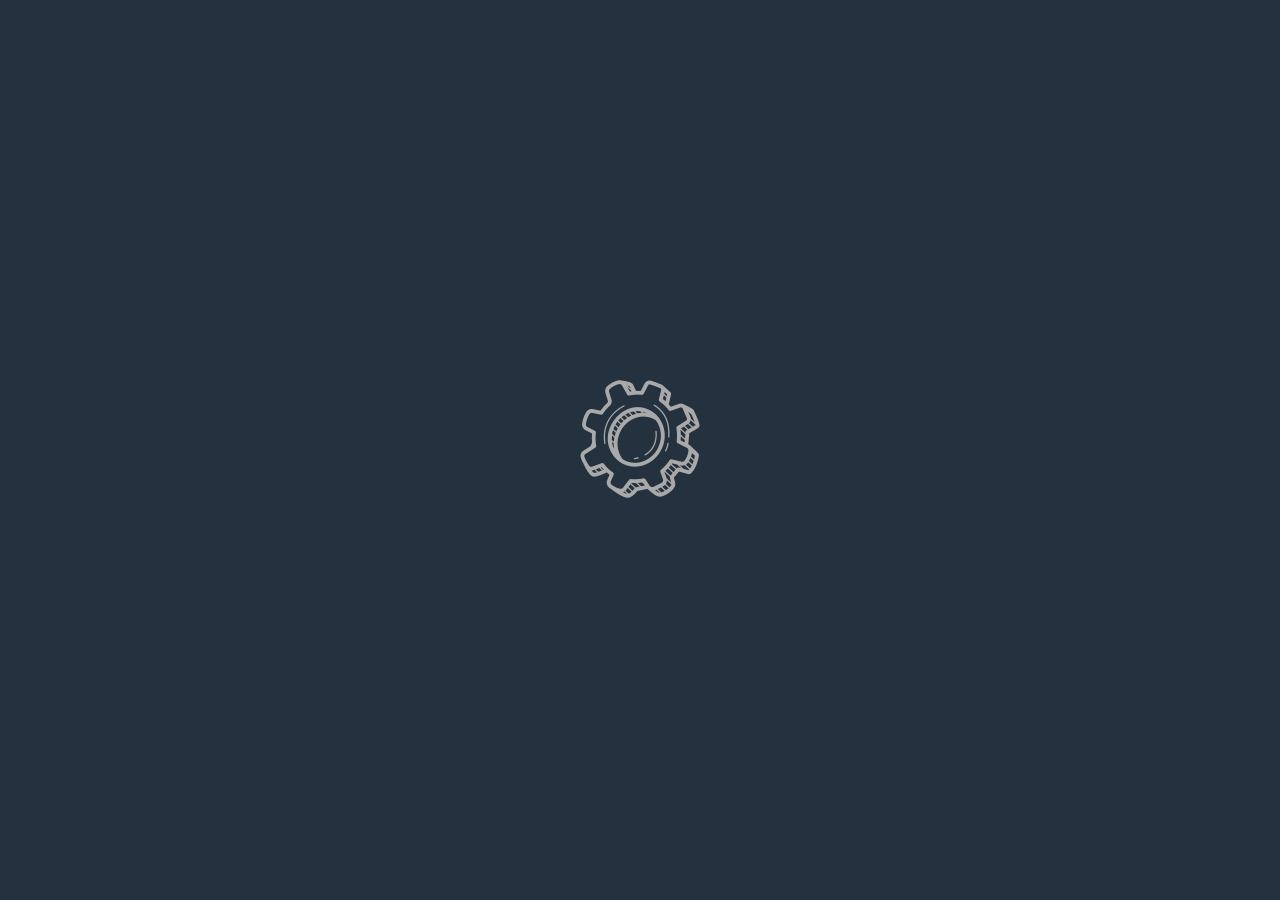
<file: myresumesite/index.html>
<!DOCTYPE html>
<html lang="en">
<head>
    <meta charset="UTF-8">
    <meta http-equiv="X-UA-Compatible" content="IE=edge">
    <meta name="viewport" content="width=device-width, initial-scale=1.0">
    <title>個人網站練習</title>
     <link rel="stylesheet" href="css/normalize.css">
     <link rel="stylesheet" href="css/style.css">

     
</head>
<body>
        <!--loading加載中頁面的齒輪-->
    <div id="progress">
        <div class="loading">
            <img src="css/gear.png" alt="loading">
        </div>
    </div>

        
        <div class="primary-content wrapper-content" >
          
           
            <div class="wrapper-primary-text">
                <h2 class="primary__title section__title">hello everyone<br> i am<span> Yi-Ting Guo</span></h2>
                <p class="primary__text">您好，我的名字是郭宜婷。<br>
                    個性認真負責，確定要做的工作就會想盡辦法完成，努力解決過程中遇到的所有困難。</p>
                <a href="auto.html" class="primary__link-button link-button">自傳</a>
                <a href="expertise.html" class="primary__link-button link-button">專長</a>
                <a href="works.html" class="primary__link-button link-button">作品</a>
                <a href="contact.html" class="primary__link-button link-button">聯繫</a>
            </div>

        </div>

        <!--跟隨鼠標的齒輪圖片-->
        <div class="img"></div>

        

</body>
<script src="css/style.js"></script><!--連結.js，齒輪追蹤鼠標的動作-->

</html>
</file>
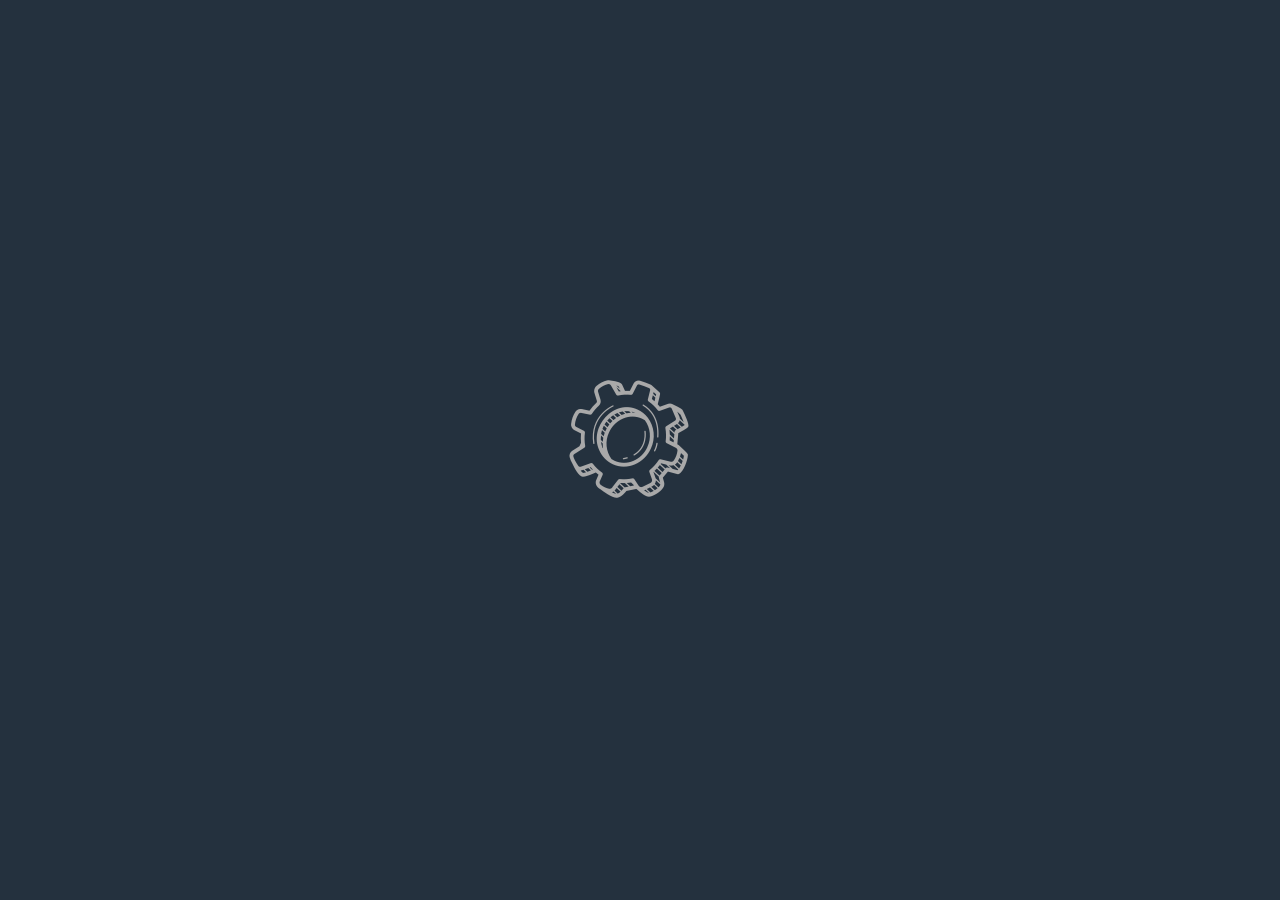
<file: myresumesite/auto.html>
<!DOCTYPE html>
<html lang="en">
<head>
    <meta charset="UTF-8">
    <meta http-equiv="X-UA-Compatible" content="IE=edge">
    <meta name="viewport" content="width=device-width, initial-scale=1.0">
    <title>自傳</title>
    <link rel="stylesheet" href="css/auto.css">
</head>
<body>
<!--loading加載中頁面的齒輪-->
    <div id="progress">
        <div class="loading">
            <img src="css/gear.png" alt="loading">
        </div>
    </div>

    <h1>AUTOBIOGRAPHY</h1>
    <div class="a">
        <p class="auto">
            <span>個人背景<br></span>
            我的名字叫郭宜婷，今年畢業於實踐大學資訊與通訊學系，學習網站、app設計，興趣是前端及ai深度學習，主要撰寫的語言是Python、PHP、JavaScript。<br><br>
            <span>大學時期<br></span>
            大多學習前端網頁及資料庫技術，大四專題為：智慧公共圖書館座位辨識管理系統。訓練YOLO v5模型辨識目標「人、座位」數目、結合前後端及資料庫顯示最新空位數於網站中。
            並且時常會在課餘時間自主學習前後端、ai深度學習等領域之技術。
        </p>
    </div>






    <!--漢堡選單-->
    <nav class="nav-box">
        <input type="checkbox" id="menu">
        <label for="menu" class="line">
           <img class="menu" src="ham.png"  width="40"; height="40";>
        </label>
        <div class="menu-list">
           <ul>
               <li><a class="list" href="index.html">首頁 index</a></li>
               <li><a class="list" href="expertise.html">專長 skill</a></li>
               <li><a class="list" href="works.html">作品 works</a></li>
               <li><a class="list" href="contact.html">聯繫 contact</a></li>
           </ul>
      </div>
    </nav>
    
    <!--跟隨鼠標跑的齒輪圖片-->
    <div class="img"></div>
    
</body>
<script src="css/style.js"></script>
</html>
</file>
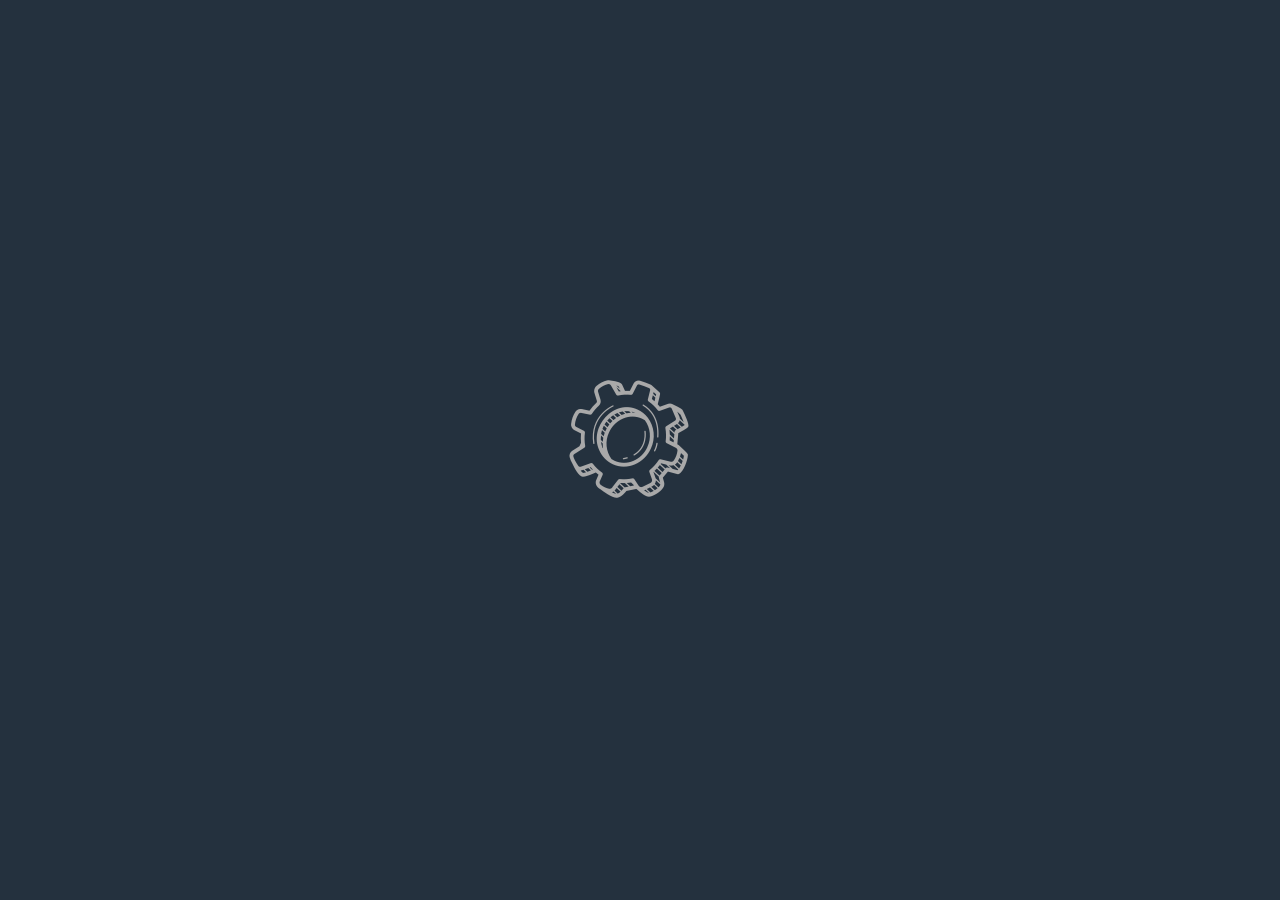
<file: myresumesite/contact.html>
<!DOCTYPE html>
<html lang="en">
<head>
    <meta charset="UTF-8">
    <meta http-equiv="X-UA-Compatible" content="IE=edge">
    <meta name="viewport" content="width=device-width, initial-scale=1.0">
    <title>聯繫方式</title>
    <link rel="stylesheet" href="css/contact.css">

</head>                 
<body>

    <!--loading加載中頁面的齒輪-->
    <div id="progress">
        <div class="loading">
            <img src="css/gear.png" alt="loading">
        </div>
    </div>


        <h1 style="text-align:center;">CONTACT ME</h1>
    
        <div class="all">
        <div class="pic">
            <a href="mailto:ahnetee99@gmail.com"><img src="gmail.png"; width="100px"; height="90px"></a>
         <div class="gg">
                          ▼<br>
            寄信給ahnetee99@gamil.com
            </div>
        </div>
        <div class="line1">
           <a href="https://line.me/ti/p/c6pyazPHcv"><img src="line.png"; width="100px"; height="90px"></a>
           <div class="ll">
              ▼<br>
            添加我的line好友
          </div>
        </div>
        <div class="phone">
            <img src="phone.png"; width="100px"; height="90px">
            <div class="pp">
                ▼<br>
            (09)09-279-917
            </div>
        </div>
        </div>

    <!--漢堡選單-->
    <nav class="nav-box">
        <input type="checkbox" id="menu">
        <label for="menu" class="line">
           <img class="menu" src="ham.png"  width="40"; height="40";>
        </label>
        <div class="menu-list">
           <ul>
               <li><a class="list" href="index.html">首頁 index</a></li>
               <li><a class="list" href="auto.html">自傳 auto</a></li>
               <li><a class="list" href="expertise.html">專長 skill</a></li>
               <li><a class="list" href="works.html">作品 works</a></li>
           </ul>
      </div>
    </nav>
    
    

    <!--跟隨鼠標的齒輪圖片-->
    <div class="img"></div>

</body>

<script src="css/style.js"></script><!--連結.js，齒輪追蹤鼠標的動作-->

</html>
</file>
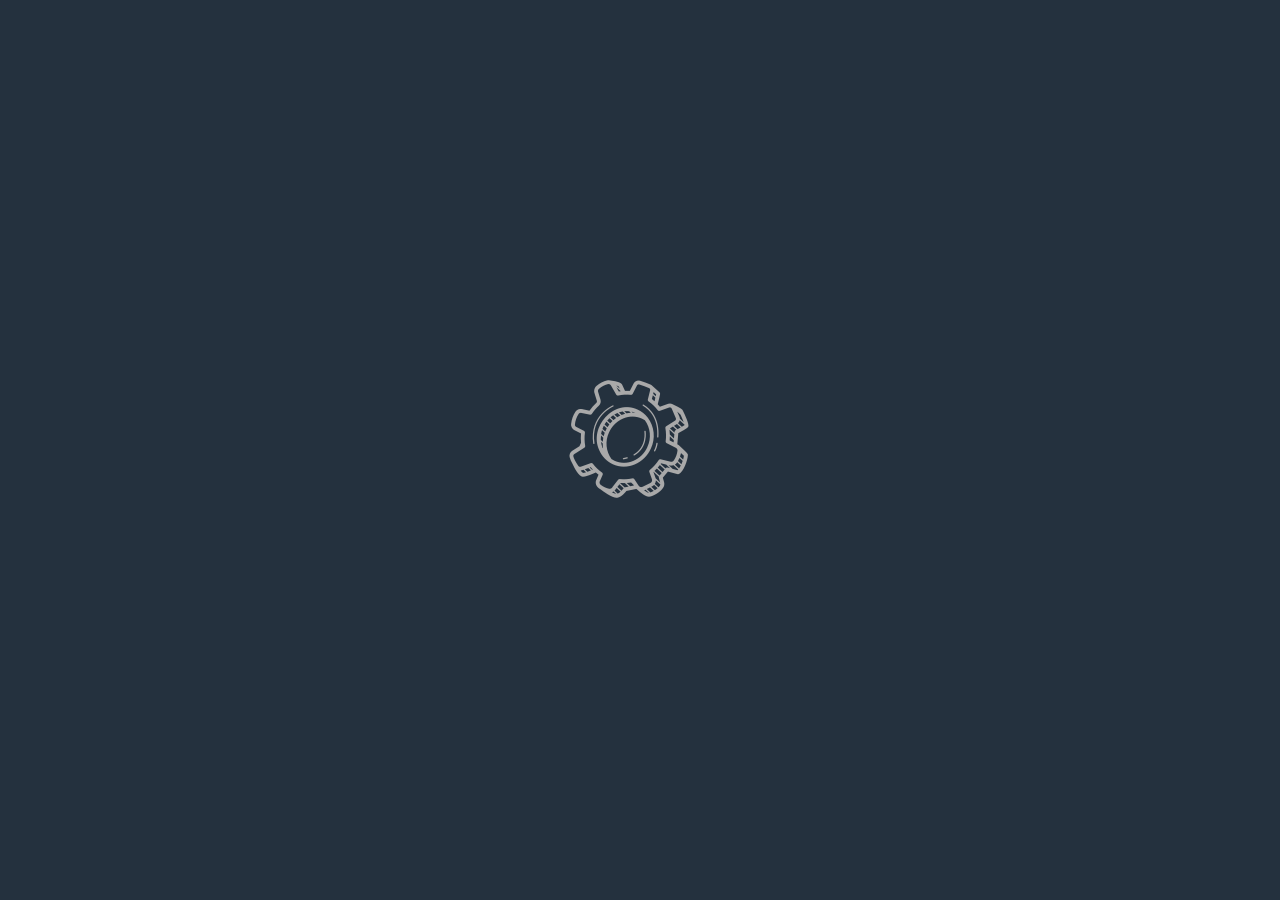
<file: myresumesite/expertise.html>
<!DOCTYPE html>
<html lang="en">
<head>
    <meta charset="UTF-8">
    <meta http-equiv="X-UA-Compatible" content="IE=edge">
    <meta name="viewport" content="width=device-width, initial-scale=1.0">
    <title>專長網頁</title>
    <!--連結expertise.css-->
    <link rel="stylesheet" href="css/expertise.css">
</head>
<body>

    <!--loading加載中頁面的齒輪-->
    <div id="progress">
        <div class="loading">
            <img src="css/gear.png" alt="loading">
        </div>
    </div>
    
    <h1>MY SKILLS</h1>
    


    <div id="i01"><img class="item" src="html.png" width="100px" height="auto">html</div>
    <div id="i02"><img class="item" src="css.png" width="100px" height="auto">css</div>
    <div id="i03"><img class="item" src="js.png" width="100px" height="auto">js</div>
    <div id="i04"><img class="item" src="php.png" width="100px" height="auto">php</div>
    <div id="i05"><img class="item" src="python.png" width="100px" height="auto">python</div>
    <div id="i06"><img class="item" src="c.png" width="100px" height="auto">c/c++</div>
    <div id="i07"><img class="item" src="yolo.png" width="100px" height="auto">yolov5</div>
    <div id="i08"><img class="item" src="mysql.png" width="100px" height="auto">mysql</div>
    <div id="i09"><img class="item" src="mac.png" width="90px" height="90px">mac</div>
    <div id="i10"><img class="item" src="windows.png" width="90px" height="80px">windows</div>











    <script>//專長圖片隨滑鼠轉動的動作設置
        document.addEventListener('mousemove',e => {
            const item = document.querySelectorAll(".item")

            const mouseX = e.clientX
            const mouseY = e.clientY

            item.forEach(sqr => {
                const sqrX = sqr.offsetLeft
                const sqrY = sqr.offsetTop

                const diffX = mouseX -sqrX
                const diffY = mouseY -sqrY

                const radians = Math.atan2(diffY,diffX)

                const angle = radians * 180 / Math.PI

                sqr.style.transform = `rotate(${angle}deg)`
            })
        })
    </script>





     <!--漢堡選單-->
     <nav class="nav-box">
        <input type="checkbox" id="menu">
        <label for="menu" class="line">
           <img class="menu" src="ham.png"  width="40"; height="40";>
        </label>
        <div class="menu-list">
           <ul>
               <li><a class="list" href="index.html">首頁 index</a></li>
               <li><a class="list" href="auto.html">自傳 auto</a></li>
               <li><a class="list" href="works.html">作品 works</a></li>
               <li><a class="list" href="contact.html">聯繫 contact</a></li>
           </ul>
      </div>
    </nav>

    <!--跟隨鼠標的齒輪圖片-->
    <div class="img"></div>
    
</body>
<script src="css/style.js"></script><!--連結.js，齒輪追蹤鼠標的動作-->
</html>
</file>
<file: myresumesite/css/style.css>
/*可愛的英文字型*/
@import url('https://fonts.googleapis.com/css2?family=Amatic+SC:wght@700&display=swap');



body {
  background-image: url("index背景.jpeg");
  background-size:100% 100%;
    background-repeat: no-repeat;/*背景圖不重複*/
    background-position: center center;
    background-attachment:fixed;
    background-size: cover;
  margin: 0;
  font-family: 'Amatic SC', cursive;
  letter-spacing: 1px;/*文字間距*/
  color: #333;
  line-height: 1.4;/*行高*/
  text-align: center;
}


a {/*超連結設定*/
  font-family: 'Amatic SC', cursive;
  text-decoration: none;
}



/* primary */
.primary-content {/*中間部分*/
  /*background-image: url('headerimg.jpg');*/
  /*background-color:	saddlebrown;*/
  display: flex;/*資料流向*/
  justify-content: center;/*居中排列*/
  align-items: center;/*項目對齊*/
  padding-top: 1px;
  padding-bottom: 80px;
  padding-left: 30px;
  padding-right: 30px;
}

.wrapper-primary-text {/*介紹文字的百分比*/
  width: 50%;
}


/*index.html*/
.section__title {/*中間的標題*/
  font-family: 'Amatic SC', cursive;
  font-weight: unset;/*文字的粗細*/
  color:#e8e19c;
  letter-spacing: 1px; /*字的間距*/
  line-height: 1.2;/*文字的行高*/
}

.primary__title {/*中間的標題文字 大小設定*/
  font-size: 80px;
  margin-bottom: 50px;
}

.primary__title > span {/*特殊文字設定*/
  color:#c2c2b1;
  text-shadow: 0 0 0.2em #E0FFFF; /*文字周圍螢光*/
}

.primary__text {/*中間的小內容文字*/
  margin-bottom: 25px;
  font-size: 30px;
  
  color:#E6E6FA;
  text-shadow:#181801 0.1em 0.1em 0.2em; /*內容小文字陰影*/
}

.link-button {/*中間的按鈕*/
  display: inline-block;  /*不可設定長寬，按鈕的寬高由他的內容撐開*/
  letter-spacing: 3px;/*文字間距離*/
  background-color: #000;
  color: white;
  border-radius: 3px;/*圓角*/
  padding: 10px 20px;
}

.link-button:hover {/*中間按鈕的反白設定*/
  background-color: wheat;
  color: black;
  transform: scale(1.6);/*按鈕放大設定*/
  transition: all 1s;
}

.primary__link-button {
  margin-bottom: 40px;
}


/*rwd*/
@media screen and (max-width: 1024px) and (min-width: 768px) {
  /*按鈕大小設定*/
  .link-button{
    font-size: 15px;
    display: inline-block;
    padding: 9px 19px;
  }
  /*加載網頁的齒輪*/
  .loading img{
    width: 120px;
    height: 120px;
  }
  .primary-content {
    padding-bottom: 0;
  }

  .wrapper-primary-text {
    width: 50%;
    padding-bottom: 50px;
  }
  .primary__text{
    font-size: 20px;
    margin-bottom: 20px;
  }

  .primary__title {
    font-size: 60px;
  }
  .wrapper-content{
    margin-top: 10%;
  }
}

@media screen and (max-width: 767px) {
  /*按鈕的大小*/
  .link-button{
    font-size: 5px;
    display: inline-block;
    padding: 7px 12px;
  }
  /*加載網頁的齒輪*/
  .loading img{
    width: 90px;
    height: 90px;
  }
  .primary-content {
    flex-direction: column;
    /*padding-bottom: 50%;*/
    padding-top: 5px;
  }
  .wrapper-primary-text {
    width: 90%;
  }
  .primary__text{
    font-size: 18px;
  }

  .primary__title {
    font-size: 48px;
  }
  .primary__link-button{
    display: inline-block;  
  letter-spacing: 1px;/*文字間距離*/
   
  }
  .wrapper-content{
    margin-top: 20%;
  }


}



/*齒輪圖片設定*/

.img{
  width: 50px;
  height: 50px;
  position: absolute;
  background-image: url('gear.png');
  background-size: cover;
}

/*加載中頁面*/
#progress{
  width: 100%;
  height: 100%;
  position: fixed;
  top:0;
  left: 0;
  z-index: 10;
  background-color:#24313e;
}
#progress .loading{
  width: 150px;
  height: 150px;
  position: absolute;
  left: 0;
  top:0;
  bottom: 0;
  right: 0;
  margin: auto;
  overflow: hidden;
  /*轉一圈的秒數*/
  animation: loading 2s infinite linear;
  -webkit-animation: loading 2s infinite linear;
}
/*loading加載中轉圈圈動作*/
@keyframes loading {
  0%{
      transform: rotate(0deg);/*旋轉角度起始*/
  }
  100%{
      transform: rotate(360deg);/*旋轉角度結束*/
  }
}
@-webkit-keyframes loading {
  0%{
      -webkit-transform: rotate(0deg);
  }
  100%{
      -webkit-transform: rotate(360deg);
  }
}
</file>
<file: myresumesite/css/auto.css>
@import url('https://fonts.googleapis.com/css2?family=Amatic+SC:wght@700&display=swap');

 
body{
  font-family: 'Amatic SC', cursive;
  background-image: url("auto背景.jpeg");
  
    background-repeat: no-repeat;/*背景圖不重複*/
    background-position: center center;
    background-attachment:fixed;
    background-size: cover;
}
h1{
  font-size: 40px;
  text-align: center;
  color: #d5f0f3;
}
.auto{
  text-shadow: 0.1em 0.1em 0.2em #142d4f	; /*文字周圍螢光*/
  font-size: 28px;
  color:#E6E6FA	;
  line-height: 1.5;
}
.a{
  margin-top: 8%; /*內文距離頂端*/
}
.auto > span{ /*內文小標題*/
  color: #24313e;
  text-shadow: 0.1em 0.1em 0.2em white	; /*文字周圍螢光*/

}

@media screen and (max-width: 1024px) and (min-width: 768px) {
  h1{
    font-size: 30px;
    color:#ADD8E6;
  }
  
  /*加載網頁的齒輪*/
  .loading img{
    width: 120px;
    height: 120px;
  }

  .auto{
    font-size: 23px;
  }
  .a{
    margin-top: 15%; /*內文距離頂端*/
  }
}
@media screen and (max-width: 767px) {
  h1{
    font-size: 20px;
    color: #4682B4;
  }
  /*加載網頁的齒輪*/
  .loading img{
    width: 90px;
    height: 90px;
  }
  .auto{
    font-size: 19px;
  }
  .a{
    margin-top: 25%; /*內文距離頂端*/
  }
  
}





















/*漢堡選單*/
 .menu{/*漢堡icon位置*/
    position: absolute;
    bottom: 20px;
    left: 20px;
  }
  /*
  選單開合
  */
  
  #menu:checked ~ .menu-list { /*菜單點選後展開的設定*/
    width: 200px;/*選單開起來的寬*/
    height: 250px;/*選單開起來的高*/
    position: absolute;
    bottom: 70px;/*選單開起來的位置*/
    left: 0px;/*選單開起來的位置*/
  }
  /**/
  .menu-list {
    width: 0px;/*未開啟前的寬*/
    height: 0px;/*未開啟前的高*/
    background-image:url('paper.png');/*菜單的背景圖片，需要跟css放同資料夾中！*/
    border-radius:10px;/*菜單圖片四個角圓化*/
    box-shadow: 10px 10px 5px #888888;/*菜單的陰影*/
    position: absolute;
    z-index: 1;
    transition: all .6s;
    overflow: hidden;
    bottom: 70px;/*選單合起來的位置*/
    left: 0px;/*選單合起來的位置*/
  }
  
  .menu-list ul {/*菜單的ul設定*/
    list-style: none;
    margin-left:40px;/*選單裡的字距離左邊*/
    margin-top:45px;/*選單裡的字距離上邊*/
    padding: 0;
  }
  .menu-list ul>li{
    display:block;
  }
  /*
  隱藏核許框
  */
  input#menu {
  display: none;
  }
  
  
  .list{/*菜單裡面的文字*/
    letter-spacing: 4px;/*文字間距*/
    color: black;
    text-decoration: none;
    line-height: 50px;
    font-size: 20px;
  }
  .line img:hover{ /*漢堡圖片放大*/
    transform: scale(1.4);/*按鈕放大設定*/
    transition: all 0.6s;
  }
  
  
  /*跟著滑鼠跑的齒輪圖片設定*/
  .img{
    width: 50px;
    height: 50px;
    position: absolute;
    background-image: url('gear.png');
    background-size: cover;
  }
  
  
  
  
  /*加載中頁面*/
  #progress{
    width: 100%;
    height: 100%;
    position: fixed;
    top:0;
    left: 0;
    z-index: 10;
    background-color:#24313e;
  }
  #progress .loading{
    width: 150px;
    height: 150px;
    position: absolute;
    left: 0;
    top:0;
    bottom: 0;
    right: 0;
    margin: auto;
    overflow: hidden;
    /*轉一圈的秒數*/
    animation: loading 2s infinite linear;
    -webkit-animation: loading 2s infinite linear;
  }
  /*loading加載中轉圈圈動作*/
  @keyframes loading {
    0%{
        transform: rotate(0deg);/*旋轉角度起始*/
    }
    100%{
        transform: rotate(360deg);/*旋轉角度結束*/
    }
  }
  @-webkit-keyframes loading {
    0%{
        -webkit-transform: rotate(0deg);
    }
    100%{
        -webkit-transform: rotate(360deg);
    }
  }
</file>
<file: myresumesite/css/contact.css>
/*可愛的英文字型*/
@import url('https://fonts.googleapis.com/css2?family=Amatic+SC:wght@700&display=swap');

body {/*中間的小字介紹*/
  background-image: url("contact背景.jpeg");
  
    background-repeat: no-repeat;/*背景圖不重複*/
    background-position: center center;
    background-attachment:fixed;
    background-size: cover;
 
  letter-spacing: 1px;/*文字間距*/
  color: whitesmoke;
  line-height: 1.4;/*行高*/
  font-family: 'Amatic SC', cursive;
}

/*多個div的置中*/
.all{
  display:flex;
  justify-content:center;
  margin-top: 18%;
}
h1{
  color:#d5f0f3;
  font-size: 40px;
}








/*加載中頁面*/
#progress{
  width: 100%;
  height: 100%;
  position: fixed;
  top:0;
  left: 0;
  z-index: 10;
  background-color:#24313e;
}
#progress .loading{
  width: 150px;
  height: 150px;
  position: absolute;
  left: 0;
  top:0;
  bottom: 0;
  right: 0;
  margin: auto;
  overflow: hidden;
  /*轉一圈的秒數*/
  animation: loading 2s infinite linear;
  -webkit-animation: loading 2s infinite linear;
}
/*loading加載中轉圈圈動作*/
@keyframes loading {
  0%{
      transform: rotate(0deg);/*旋轉角度起始*/
  }
  100%{
      transform: rotate(360deg);/*旋轉角度結束*/
  }
}
@-webkit-keyframes loading {
  0%{
      -webkit-transform: rotate(0deg);
  }
  100%{
      -webkit-transform: rotate(360deg);
  }
}



/*contact.html聯繫方式頁面*/
.pic img:hover{/*gmail圖示滑鼠移入放大*/
    transform: scale(1.4);/*按鈕放大設定*/
    transition: all 0.6s;
  }
  .pic:hover .gg{ /*gmail*/
    display:block;/*滑入圖片，顯示出文字*/
  }
  .gg{
    display:none;/*沒移入gmail圖片，不顯示文字*/
  }
  .pic{/*gmail顯示文字的設定*/
    width: 200px;
    height: auto;
    text-align: center;
    color:whitesmoke;
    font-size:24px;
  }
  .line1 img:hover{ /*line的設定*/
    transform: scale(1.4);/*按鈕放大設定*/
    transition: all 0.6s;
  }
  .line1:hover .ll{ /*line*/
    display:block;/*滑入圖片，顯示出文字*/
  }
  .ll{
    display:none;/*沒移入line圖片，不顯示文字*/
  }
  .line1{/*line顯示文字的設定*/
    width: 200px;
    height: auto;
    text-align: center;
    color:whitesmoke;
    font-size:25px;
  }
  
  .phone img:hover{ /*phone的設定*/
    transform: scale(1.4);/*按鈕放大設定*/
    transition: all 0.6s;
  }
  .phone:hover .pp{ /*phone*/
    display:block;/*滑入圖片，顯示文字*/
  }
  .pp{
    display:none;/*沒有移入phone圖片，不顯示文字*/
  }
  .phone{/*phone顯示文字的設定*/
    width: 200px;
    height: auto;
    text-align: center;
    color:whitesmoke;
    font-size:25px;
  }
  .pic,.line1,.phone{
    float: left;
    margin: auto 20px;
  }


  /*RWD 響應式網頁*/
  @media screen and (max-width: 1024px) and (min-width: 768px) {
    h1{
      font-size: 30px;
      color: #ADD8E6;
    }
    /*加載頁面的齒輪*/
    .loading img{
      width: 120px;
      height: 120px;
    }
    .pic img,.line1 img,.phone img{
      width: 90px;
      height: 80px;
    }
    .gg,.ll,.pp{
      font-size: 23px;
    }
    .all{
      margin-top: 25%;
    }
    
  }
  @media screen and (max-width: 767px) {
    h1{
      font-size: 20px;
      color: #4682B4;
    }
    .pic img,.line1 img,.phone img{
      width: 80px;
      height: 70px;
    }
    /*加載頁面的齒輪*/
    .loading img{
      width: 90px;
      height: 90px;
    }
    .gg,.ll,.pp{
      font-size: 18px;
    }
    .all{
      margin-top: 45%;
    }
   
  }



















/*漢堡選單*/
.menu{/*漢堡icon位置*/
  position: absolute;
  bottom: 20px;
  left: 20px;
}
/*
選單開合
*/

#menu:checked ~ .menu-list { /*菜單點選後展開的設定*/
  width: 200px;/*選單開起來的寬*/
  height: 250px;/*選單開起來的高*/
  position: absolute;
  bottom: 70px;/*選單開起來的位置*/
  left: 0px;/*選單開起來的位置*/
}
/**/
.menu-list {
  width: 0px;/*未開啟前的寬*/
  height: 0px;/*未開啟前的高*/
  background-image:url('paper.png');/*菜單的背景圖片，需要跟css放同資料夾中！*/
  border-radius:10px;/*菜單圖片四個角圓化*/
  box-shadow: 10px 10px 5px #888888;/*菜單的陰影*/
  position: absolute;
  z-index: 1;
  transition: all .6s;
  overflow: hidden;
  bottom: 70px;/*選單合起來的位置*/
  left: 0px;/*選單合起來的位置*/
}

.menu-list ul {/*菜單的ul設定*/
  list-style: none;
  margin-left:40px;/*選單裡的字距離左邊*/
  margin-top:45px;/*選單裡的字距離上邊*/
  padding: 0;
}
.menu-list ul>li{
  display:block;
}
/*
隱藏核許框
*/
input#menu {
display: none;
}


.list{/*菜單裡面的文字*/
  letter-spacing: 4px;/*文字間距*/
  color: black;
  text-decoration: none;
  line-height: 50px;
  font-size: 20px;
}
.line img:hover{ /*漢堡圖片放大*/
  transform: scale(1.4);/*按鈕放大設定*/
  transition: all 0.6s;
}



  /*跟隨鼠標齒輪圖片設定*/
.img{
  width: 50px;
  height: 50px;
  position: absolute;
  background-image: url('gear.png');
  background-size: cover;
}
</file>
<file: myresumesite/css/expertise.css>
/*可愛的英文字型*/
@import url('https://fonts.googleapis.com/css2?family=Amatic+SC:wght@700&display=swap');



body{
    font-family: 'Amatic SC', cursive;
    background-image: url("expertise背景.jpeg");
    /*background-size:100% 100%;*/
    background-repeat: no-repeat;/*背景圖不重複*/
    background-position: center center;
    background-attachment:fixed;/*網頁捲動，背景圖片固定不動*/
    background-size: cover;/*背景圖片<容器時，將圖片放大*/
}
h1{
    text-align: center;
    color: #d5f0f3;
    font-size: 40px;
      
}

#i01,#i02,#i03,#i04,#i05,#i06,#i07,#i08,#i09,#i10{
    float: left;
    margin: center;
    margin-top: 90px;/*距離頂端*/
    font-size: 40px;
    color: gainsboro;
    text-shadow: 0 0 0.2em black;
    width: 20%;
}



/*RWD*/
@media screen and (max-width: 1024px) and (min-width: 768px) {
    
    h1{
        font-size: 30px;
        color:	#ADD8E6;
    }
    /*加載網頁的齒輪*/
    .loading img{
        width: 120px;
        height: 120px;
      }

    #i01,#i02,#i03,#i04,#i05,#i06,#i07,#i08,#i09,#i10{
        font-size: 30px;
    }
    .item{
        width: 80px;
        height: auto;
        margin-top: 10%;
    }
}
@media screen and (max-width:767px){
    h1{
        font-size: 20px;
        color: #4682B4;
    }
    /*加載網頁的齒輪*/
    .loading img{
        width: 90px;
        height: 90px;
      }
    #i01,#i02,#i03,#i04,#i05,#i06,#i07,#i08,#i09,#i10{
        font-size: 20px;
    }
    .item{
        width: 70px;
        height: auto;
        margin-top: 20%;
    }
    
}


















/*漢堡選單*/
.menu{/*漢堡icon位置*/
    position: absolute;
    bottom: 20px;
    left: 20px;
  }
  /*
  選單開合
  */
  
  #menu:checked ~ .menu-list { /*菜單點選後展開的設定*/
    width: 200px;/*選單開起來的寬*/
    height: 250px;/*選單開起來的高*/
    position: absolute;
    bottom: 70px;/*選單開起來的位置*/
    left: 0px;/*選單開起來的位置*/
  }
  /**/
  .menu-list {
    width: 0px;/*未開啟前的寬*/
    height: 0px;/*未開啟前的高*/
    background-image:url('paper.png');/*菜單的背景圖片，需要跟css放同資料夾中！*/
    border-radius:10px;/*菜單圖片四個角圓化*/
    box-shadow: 10px 10px 5px #888888;/*菜單的陰影*/
    position: absolute;
    z-index: 1;
    transition: all .6s;
    overflow: hidden;
    bottom: 70px;/*選單合起來的位置*/
    left: 0px;/*選單合起來的位置*/
  }
  
  .menu-list ul {/*菜單的ul設定*/
    list-style: none;
    margin-left:40px;/*選單裡的字距離左邊*/
    margin-top:45px;/*選單裡的字距離上邊*/
    padding: 0;
  }
  .menu-list ul>li{
    display:block;
  }
  /*
  隱藏核許框
  */
  input#menu {
  display: none;
  }
  
  
  .list{/*菜單裡面的文字*/
    letter-spacing: 4px;/*文字間距*/
    color: black;
    text-decoration: none;
    line-height: 50px;
    font-size: 20px;
  }

  .line img:hover{ /*漢堡圖片放大*/
    transform: scale(1.4);/*按鈕放大設定*/
    transition: all 0.6s;
  }


  /*圖片們跟隨鼠標旋轉*/
  .item::after,.item::before{
    content: '';
    width: 5px;
    height: 5px;
    display: block;
    /*position: absolute;*/
    border-radius: 50%;
    /*left: 20px;*/
    background-color: #fff;
}
.item::after{
    top: 25px;
}
.item::before{
    bottom: 25px;
}





/*齒輪圖片設定*/

.img{
    width: 50px;
    height: 50px;
    position: absolute;
    background-image: url('gear.png');
    background-size: cover;
  }


  /*加載中頁面*/
#progress{
    width: 100%;
    height: 100%;
    position: fixed;
    top:0;
    left: 0;
    z-index: 10;
    background-color:#24313e;
  }
  #progress .loading{
    width: 150px;
    height: 150px;
    position: absolute;
    left: 0;
    top:0;
    bottom: 0;
    right: 0;
    margin: auto;
    overflow: hidden;
    /*轉一圈的秒數*/
    animation: loading 2s infinite linear;
    -webkit-animation: loading 2s infinite linear;
  }
  /*loading加載中轉圈圈動作*/
  @keyframes loading {
    0%{
        transform: rotate(0deg);/*旋轉角度起始*/
    }
    100%{
        transform: rotate(360deg);/*旋轉角度結束*/
    }
  }
  @-webkit-keyframes loading {
    0%{
        -webkit-transform: rotate(0deg);
    }
    100%{
        -webkit-transform: rotate(360deg);
    }
  }
</file>
